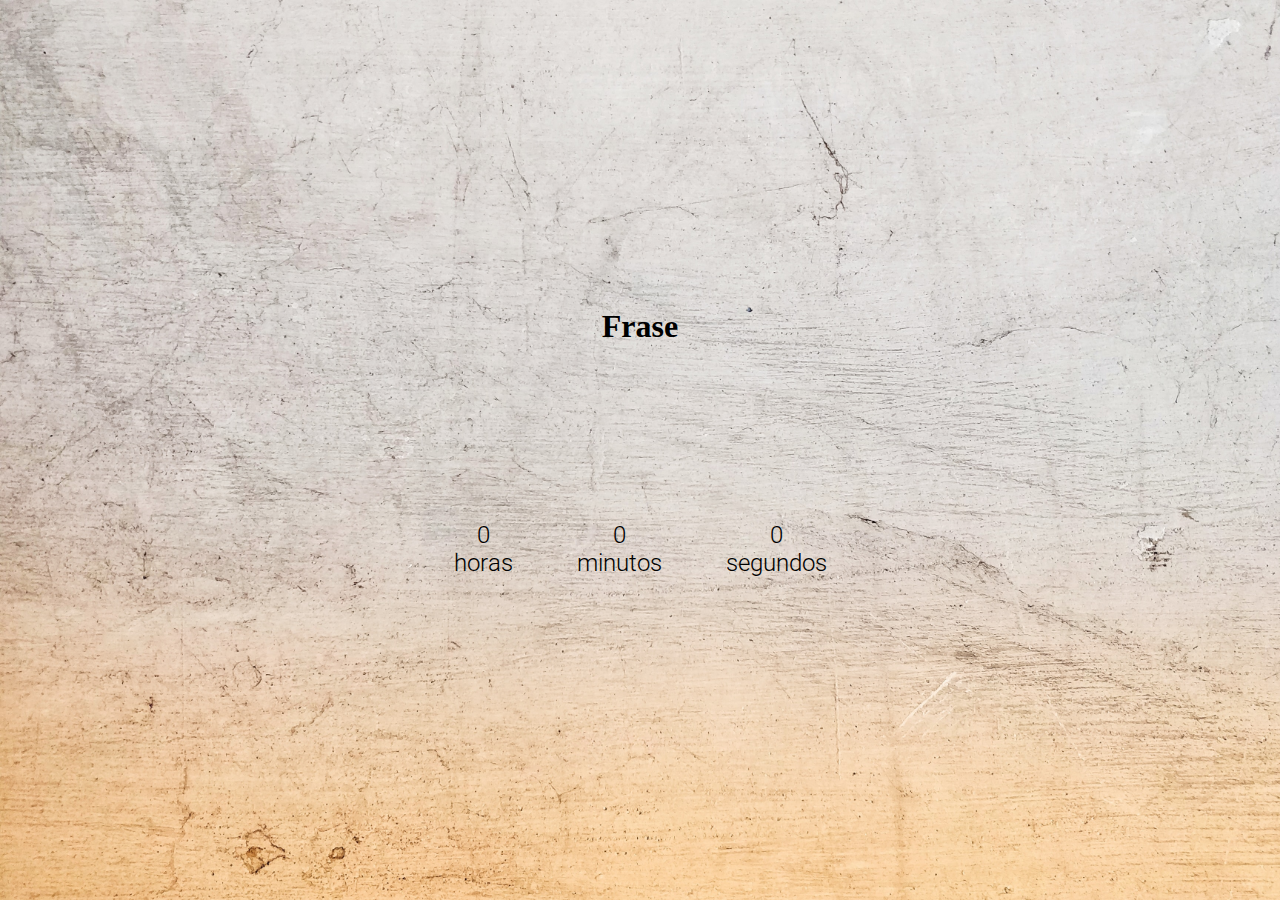
<file: index.html>
<!DOCTYPE html>
<html lang="pt-br">
<head>
    <meta charset="UTF-8">
    <meta name="viewport" content="width=device-width, initial-scale=1.0">
    <link rel="stylesheet" href="./style.css">
    <title>Countdown</title>
</head>
<body>
    <h1>Frase</h1>
    <div class="countdown-timer">
        <div class="hours">
            0
            <span>horas</span>
        </div>

        <div class="minutes">
            0
            <span>minutos</span>
        </div>

        <div class="seconds">
            0
            <span>segundos</span>
        </div>
    </div>





    <script src="./script.js"></script>
    
</body>
</html>
</file>
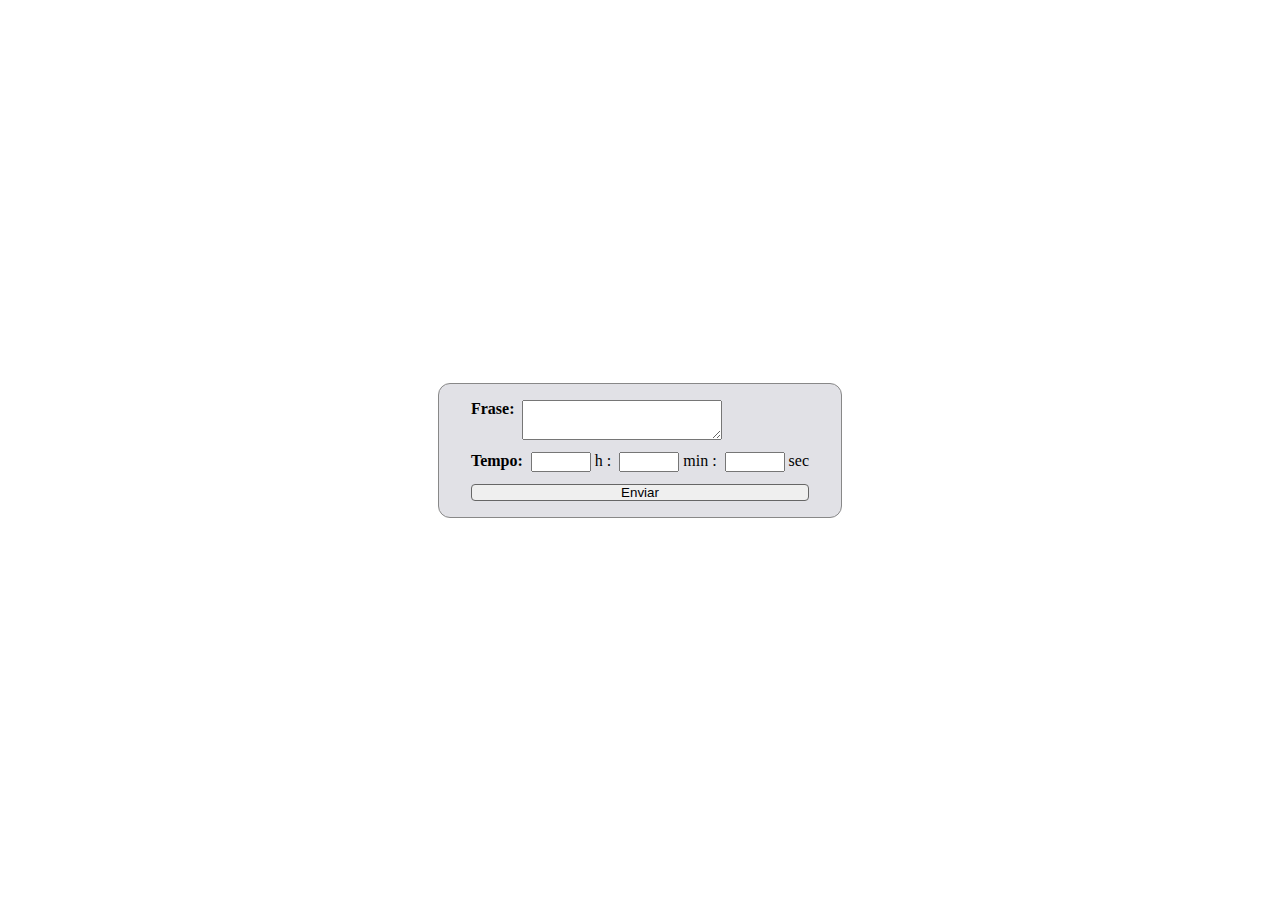
<file: form.html>
<!DOCTYPE html>
<html lang="pt-br">
<head>
    <meta charset="UTF-8">
    <meta name="viewport" content="width=device-width, initial-scale=1.0">
    <title>Formulario</title>
    <style>
        @import url('https://fonts.googleapis.com/css2?family=Roboto:wght@100;300;400;500;700&display=swap');

        *{
            box-sizing: border-box;
            margin: 0;
            padding: 0;
            outline: none;
            user-select:none;
        }


        body{
            background-color: white;
            min-height: 100vh;
            overflow:hidden;

            display:flex;
            flex-direction: column;
            justify-content: center;
            align-items: center;
        }

        .form-container{
            border:1px solid #888;
            padding: 16px 32px;
            border-radius: 12px;
            display: flex;
            flex-direction: column;
            max-width: 425px;
            max-height: 215px;
            background-color: #e1e1e6;
        }

        .form-container .phrase,.form-container .time{
            margin-bottom:12px;
            display:flex;
            align-items: flex-start;
        }
        .form-container .phrase h4,.form-container .time h4{
            margin-right: 8px;
        }
        .form-container .phrase textarea{
            padding:4px 6px;
            font-size:11px;
            font-family: Roboto, sans-serif;
            min-width: 200px;
            min-height: 40px;
            max-width: 305px;
            max-height: 125px;

        }

        .form-container .time input{
            width: 60px;
            height: 20px;
            padding:4px 6px;
        }

        .form-container button{
            border-radius: 4px;
            border:1px solid #666;
            pointer-events: all;
        }

        





    </style>
</head>
<body>
    <div class="form-container">
        <div class="phrase">
            <h4>Frase: </h4><textarea> </textarea>
        </div>
        <div class="time"> 
            <h4>Tempo: </h4>
            <input type="number" name="hours" id="hour" max="60"> &nbsp;h :&nbsp;&nbsp;<input type="number" name="minutes" id="min" max="60"> &nbsp;min :&nbsp;&nbsp; <input type="number" name="seconds" id="sec"> &nbsp;sec
        </div>

        <button>Enviar</button>
    </div>
    

    <script>
        let buttonSend = document.querySelector('.form-container button')

        buttonSend.addEventListener("click",getValues)

         function getValues(){
            const frase = (document.querySelector('textarea').value).trim()

            const hours = Number(document.querySelector('#hour').value) || 0 

            const minutes = Number(document.querySelector('#min').value) || 0 
            const seconds = Number(document.querySelector('#sec').value)  || 0

            let {error,message} =  validateAll(frase,hours,minutes,seconds)

            if (error != false){
                alert(`Ocorreu o seguinte erro: \n${message}`)
                return
            }

            const org = {frase,hours,minutes,seconds}

            setOnLocalStorage(org)
        }

         function validateAll(frase=null,hours=63,minutes=63,seconds=63){

            if (frase === null || frase.length < 2 || frase == ''){
                return ({error:true,message:'Frase esta vazia'})
            }

            if (hours > 12 || hours < 0){
                return {error:true,message: 'Campo de horas esta incorreto'}
            }

            if(minutes > 60 || minutes < 0){
                return {error:true,message:'Campo de minutos esta incorreto'}
            }

            if (seconds>60 || seconds < 0){
                return {error:true,message:'Campo de segundos esta incorreto'}
            }

            if (minutes == 0 && hours == 0 && seconds == 0){
                return{error:true,message:'Escolha um tempo para o timer'}
            }

            return {error:false,message:'Doesnt have error'}

            
        }

        function setOnLocalStorage(org){
          localStorage.setItem("Tempo",JSON.stringify(org))
          location.replace("index.html")
        }
    </script>
</body>
</html>
</file>
<file: style.css>
@import url('https://fonts.googleapis.com/css2?family=Roboto:wght@100;300;400;500;700&display=swap');

*{
    box-sizing: border-box;
    margin: 0;
    padding: 0;
}


body{
    background-image: url('./background.jpg');
    background-size: cover;
    background-position: center center;
    
    min-height: 100vh;
    overflow:hidden;

    display:flex;
    flex-direction: column;
    justify-content: center;
    align-items: center;
}


h1{
    margin-bottom: 10rem;
}


.countdown-timer{
    display:flex;
}

.hours,.minutes,.seconds{
    display:flex;
    flex-direction: column;
    text-align: center;
    margin: 1rem 2rem;
    font-size: 24px;
    font-family: Roboto, sans-serif;
    font-weight: 300;
}
</file>
